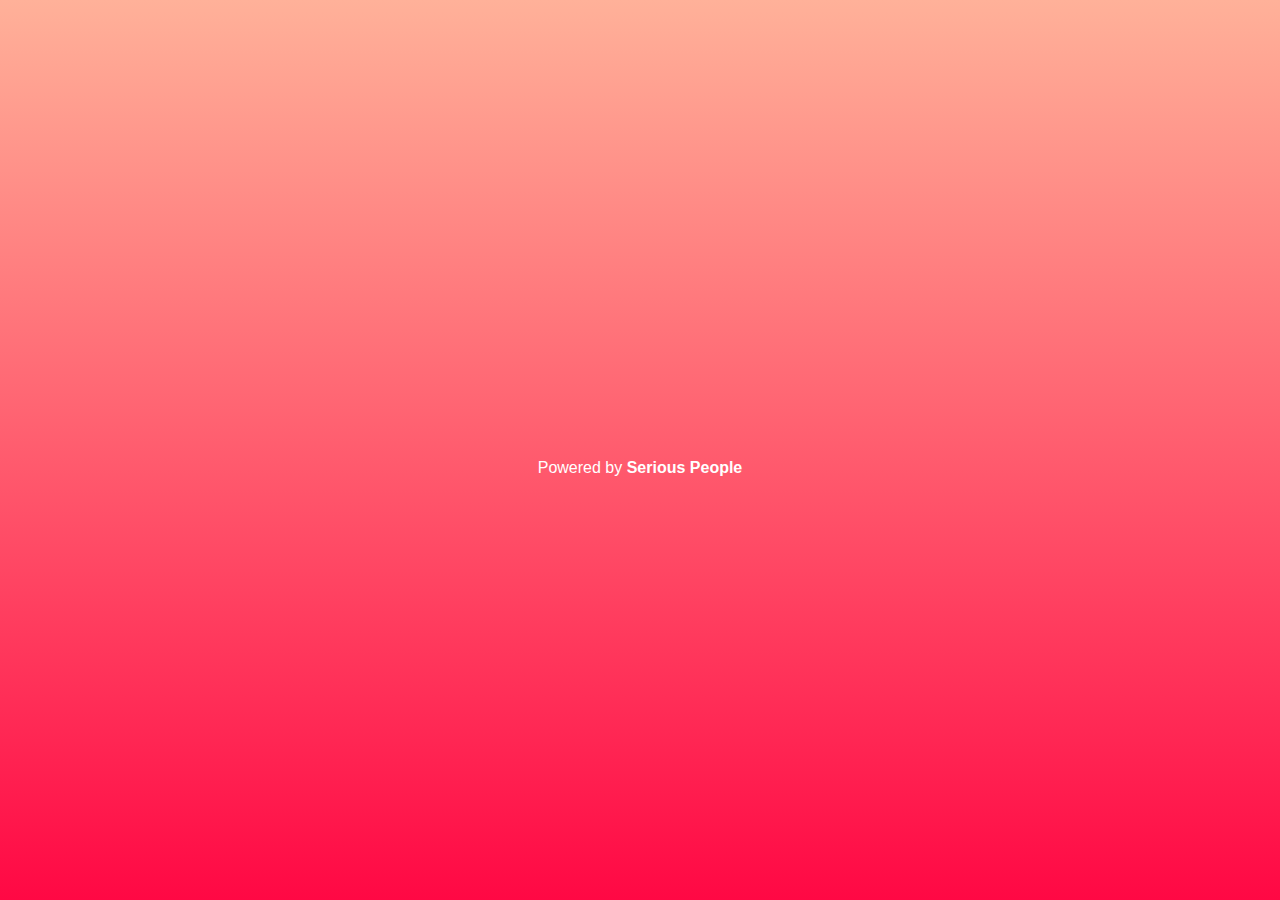
<file: release/index.html>
<!DOCTYPE html>
<html>
    <head>
        <meta charset="utf-8">
        <meta name="viewport" content="width=device-width, initial-scale=1, shrink-to-fit=no">

        <title></title>
        <meta name="description" content="">
        <meta name="robots" content="index, follow">

        <!-- Open Graph -->
        <meta property="og:type" content="music.song">
        <meta property="og:title" content="">
        <meta property="og:url" content="">
        <meta property="og:image" content="">
        <meta property="music:album:url" content="">

        <!-- Twitter Card -->
        <meta name="twitter:card" content="player">
        <meta name="twitter:site" content="@srplrec">
        <meta name="twitter:title" content="">
        <meta name="twitter:description" content="">
        <meta name="twitter:image" content="">
        <meta name="twitter:player" content="">
        <meta name="twitter:player:height" content="640">
        <meta name="twitter:player:width" content="360">

        <link href="style.css" rel="stylesheet">
    </head>
    <body>
        
        <div class="screen"><div class="screen-content">
            
            <div class="card">
                <div class="card-image"></div>
                <div class="card-embed"></div>
                <h1 class="card-title"></h1>
                <ul class="card-links" role="navigation"></ul>
            </div>
            <div class="label-powered-by"><a target="_blank" href="https://srplrec.github.io/">Powered by <b>Serious People</b></a></div>

        </div></div>

        <script src="https://cdn.jsdelivr.net/npm/jquery@3.4.1/dist/jquery.min.js"></script>
        <script src="app.js"></script>

        <script type="text/javascript">
 
        </script>
        
    </body>
</html>
</file>
<file: release/style.css>
*{margin:0;padding:0;box-sizing:border-box;outline:none;font:inherit;list-style:none;}

html,body{width:100%;height:100%;backroung:#000;}
body{font-size:1rem;font-family:-apple-system,BlinkMacSystemFont,"Segoe UI",Roboto,"Helvetica Neue",Arial,"Noto Sans",sans-serif,"Apple Color Emoji","Segoe UI Emoji","Segoe UI Symbol","Noto Color Emoji";line-height:1;color:#fff;}

a,button,input{text-decoration:none;color:#fff;transition:all .1s ease-in-out;}
a:active,button:active,input:active{opacity:.6;}
b{font-weight:bold;}

img,iframe{max-width:100%;border:0;}

.screen,.screen-content{display:table;width:100%;height:100%;}
.screen-content{display:table-cell;vertical-align:middle;padding:50px;background-image: linear-gradient(to top, #ff0844 0%, #ffb199 100%);}

.card{width:480px;max-width:100% !important;margin:0 auto 36px;}
.card>*{margin-bottom:26px;}
.card>*:last-child{margin-bottom:0;}
.card-title{font-size:2rem;font-weight:bold;line-height:1.5;text-align:center;}

.card-image,.card-embed,.card-title,.card-links{display:none;}

.card-image>img,.card-embed>iframe,.card-links>li>a{border-radius:9px;box-shadow:0 2px 4px rgba(0,0,0,.12),0 9px 12px rgba(0,0,0,.18);}

.card-embed{position:relative;padding-bottom:56.25%;padding-top:25px;height:0;}
.card-embed>iframe{position:absolute;top:0;left:0;width:100%;height:100%;}

.card-links>li{margin-bottom:12px;}
.card-links>li>a{display:block;position:relative;padding:18px 70px 18px 26px;background:#fff;color:#262626;line-height:26px;font-weight:bold;}
.card-links>li>a:hover{transform:scale(1.026);box-shadow:0 2px 4px rgba(0,0,0,.18),0 15px 26px rgba(0,0,0,.26)}
.card-links>li>a:active{transform:scale(.98);}
.card-links>li>a:after{content:"";position:absolute;top:18px;right:18px;bottom:18px;width:26px;background-image:url([data-uri]);background-size:contain;background-position:right center;opacity:.6;}
.card-links>li>a>img{height:26px;vertical-align:middle;border-radius:4px;margin-right:18px;}

.label-powered-by{text-align:center;}
</file>
